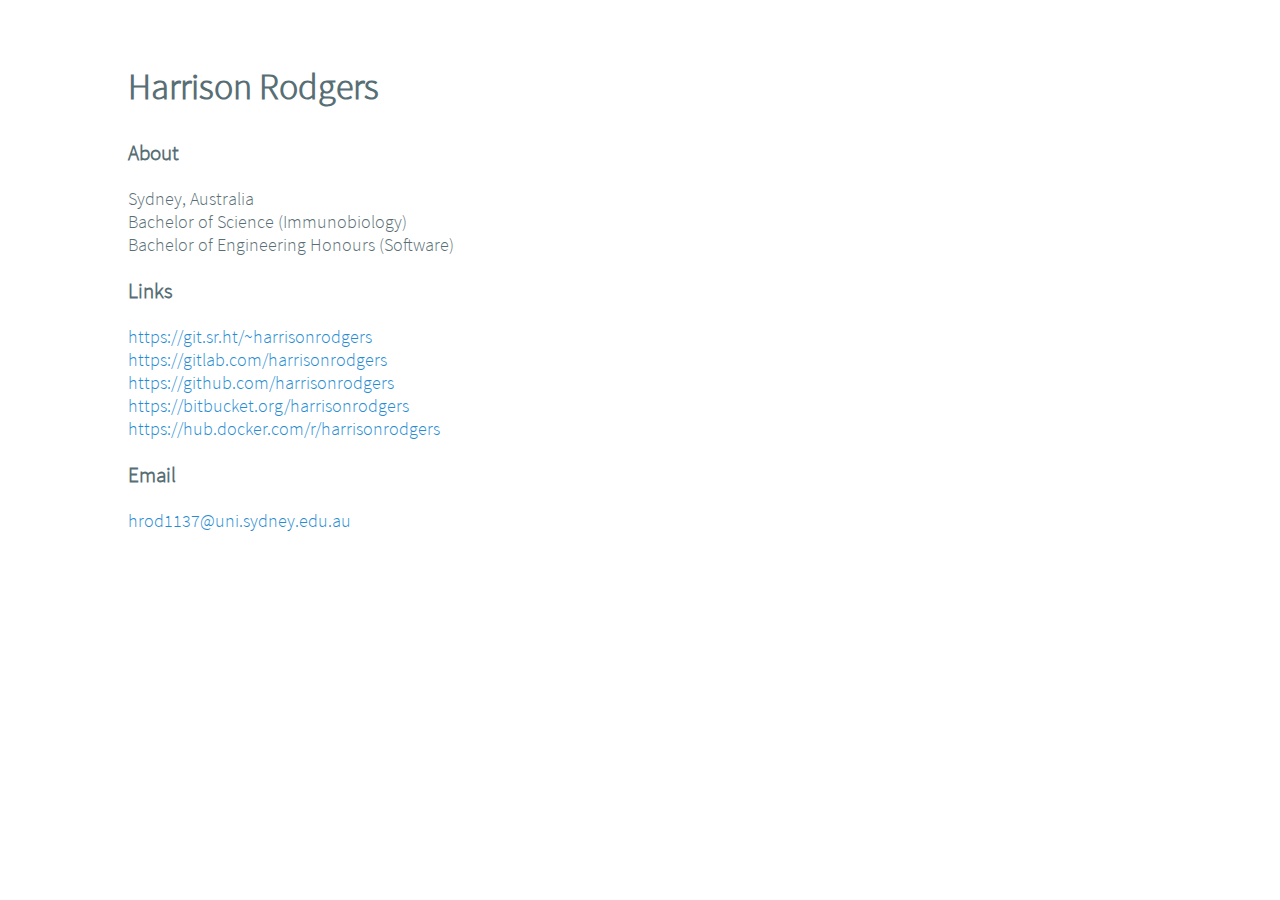
<file: index.html>
<!DOCTYPE HTML>
<html lang="en">
    <head>
        <meta charset="UTF-8">
        <meta name="viewport" content="width=device-width, initial-scale=1">
        <link href="style.css" rel="stylesheet" type="text/css">
        <title>Harrison Rodgers</title>
    </head>
    <body>
        <h1>Harrison Rodgers</h1>
        <h3>About</h3>
        Sydney, Australia<br/>
        Bachelor of Science (Immunobiology)<br/>
        Bachelor of Engineering Honours (Software)<br/>
        <h3>Links</h3>
        <a href="https://git.sr.ht/~harrisonrodgers" target="_top">https://git.sr.ht/~harrisonrodgers</a><br/>
        <a href="https://gitlab.com/harrisonrodgers" target="_top">https://gitlab.com/harrisonrodgers</a><br/>
        <a href="https://github.com/harrisonrodgers" target="_top">https://github.com/harrisonrodgers</a><br/>
        <a href="https://bitbucket.org/harrisonrodgers" target="_top">https://bitbucket.org/harrisonrodgers</a><br/>
        <a href="https://hub.docker.com/r/harrisonrodgers" target="_top">https://hub.docker.com/r/harrisonrodgers</a>
        <h3>Email</h3>
        <a href="mailto:&#104;&#114;&#111;&#100;&#049;&#049;&#051;&#055;&#064;&#117;&#110;&#105;&#046;&#115;&#121;&#100;&#110;&#101;&#121;&#046;&#101;&#100;&#117;&#046;&#097;&#117;" target="_top">&#104;&#114;&#111;&#100;&#049;&#049;&#051;&#055;&#064;&#117;&#110;&#105;&#046;&#115;&#121;&#100;&#110;&#101;&#121;&#046;&#101;&#100;&#117;&#046;&#097;&#117;</a> <br>
    </body>
</html>
</file>
<file: style.css>
body {
    margin: 5% 0% 5% 10%;
    color: #586e75;
    font-family: 'Source Sans Pro', sans-serif;
    font-weight:400;
    font-size: 18px;
}
pre {
    margin: 10px 0px 10px 0px;
    font-size: 14px;
}
code {
    padding: 2px 5px 2px 5px;
    font-family: 'Source Code Pro', monospace;
    font-weight:400;
    font-size: 14px;
    display: inline-block;
    background-color: #FDF6E3;
}
h1 {
    margin: 0px 0px 30px 0px;
}
ul {
    list-style-type:none;
}
ul>ul {
    list-style-type:disc;
}
ul>ul>ul {
    list-style-type:circle;
}
li {
    margin-top:10px;
}
body>ul>li {
    margin-top:30px;
}
a {
    text-decoration: none;
    color: #268bd2;
}
a:visited {
    color: #6c71c4;
}
a:hover {
    color: #dc322f;
}
.block {
    display: inline-block;
    padding: 19px 13px;
}

/* prettyprint solarized light */
.pln {
  color: #bd3613;
}

.str {
  color: #269186;
}

.kwd {
  color: #859900;
}

.com {
  color: #586175;
  font-style: italic;
}

.typ {
  color: #b58900;
}

.lit {
  color: #2aa198;
}

.pun {
  color: #839496;
}

.opn {
  color: #839496;
}

.clo {
  color: #839496;
}

.tag {
  color: #268bd2;
}

.atn {
  color: #586175;
}

.atv {
  color: #2aa198;
}

.dec {
  color: #268bd2; }

.var {
  color: #268bd2;
}

.fun {
  color: #FF0000;
}

/* Put a border around prettyprinted code snippets. */
pre.prettyprint {
  background-color: #fdf6e3;
  padding: 10px;
  border: 1px solid #E1E1E8;
}

/* Specify class=linenums on a pre to get line numbering */
ol.linenums {
  color: #4c666c;
  margin: 0 0 0 40px;
}

ol.linenums li {
  line-height: 18px;
  padding-left: 12px;
}

/* latin-ext */
@font-face {
  font-family: 'Source Code Pro';
  font-style: normal;
  font-weight: 300;
  src: local('Source Code Pro Light'), local('SourceCodePro-Light'), url(SourceCodeProLightLatinExt.woff2) format('woff2');
  unicode-range: U+0100-024F, U+1E00-1EFF, U+20A0-20AB, U+20AD-20CF, U+2C60-2C7F, U+A720-A7FF;
}

/* latin */
@font-face {
  font-family: 'Source Code Pro';
  font-style: normal;
  font-weight: 300;
  src: local('Source Code Pro Light'), local('SourceCodePro-Light'), url(SourceCodeProLightLatin.woff2) format('woff2');
  unicode-range: U+0000-00FF, U+0131, U+0152-0153, U+02C6, U+02DA, U+02DC, U+2000-206F, U+2074, U+20AC, U+2212, U+2215;
}

/* latin-ext */
@font-face {
  font-family: 'Source Sans Pro';
  font-style: normal;
  font-weight: 300;
  src: local('Source Sans Pro Light'), local('SourceSansPro-Light'), url(SourceSansProLightLatinExt.woff2) format('woff2');
  unicode-range: U+0100-024F, U+1E00-1EFF, U+20A0-20AB, U+20AD-20CF, U+2C60-2C7F, U+A720-A7FF;
}

/* latin */
@font-face {
  font-family: 'Source Sans Pro';
  font-style: normal;
  font-weight: 300;
  src: local('Source Sans Pro Light'), local('SourceSansPro-Light'), url(SourceSansProLightLatin.woff2) format('woff2');
  unicode-range: U+0000-00FF, U+0131, U+0152-0153, U+02C6, U+02DA, U+02DC, U+2000-206F, U+2074, U+20AC, U+2212, U+2215;
}
</file>
